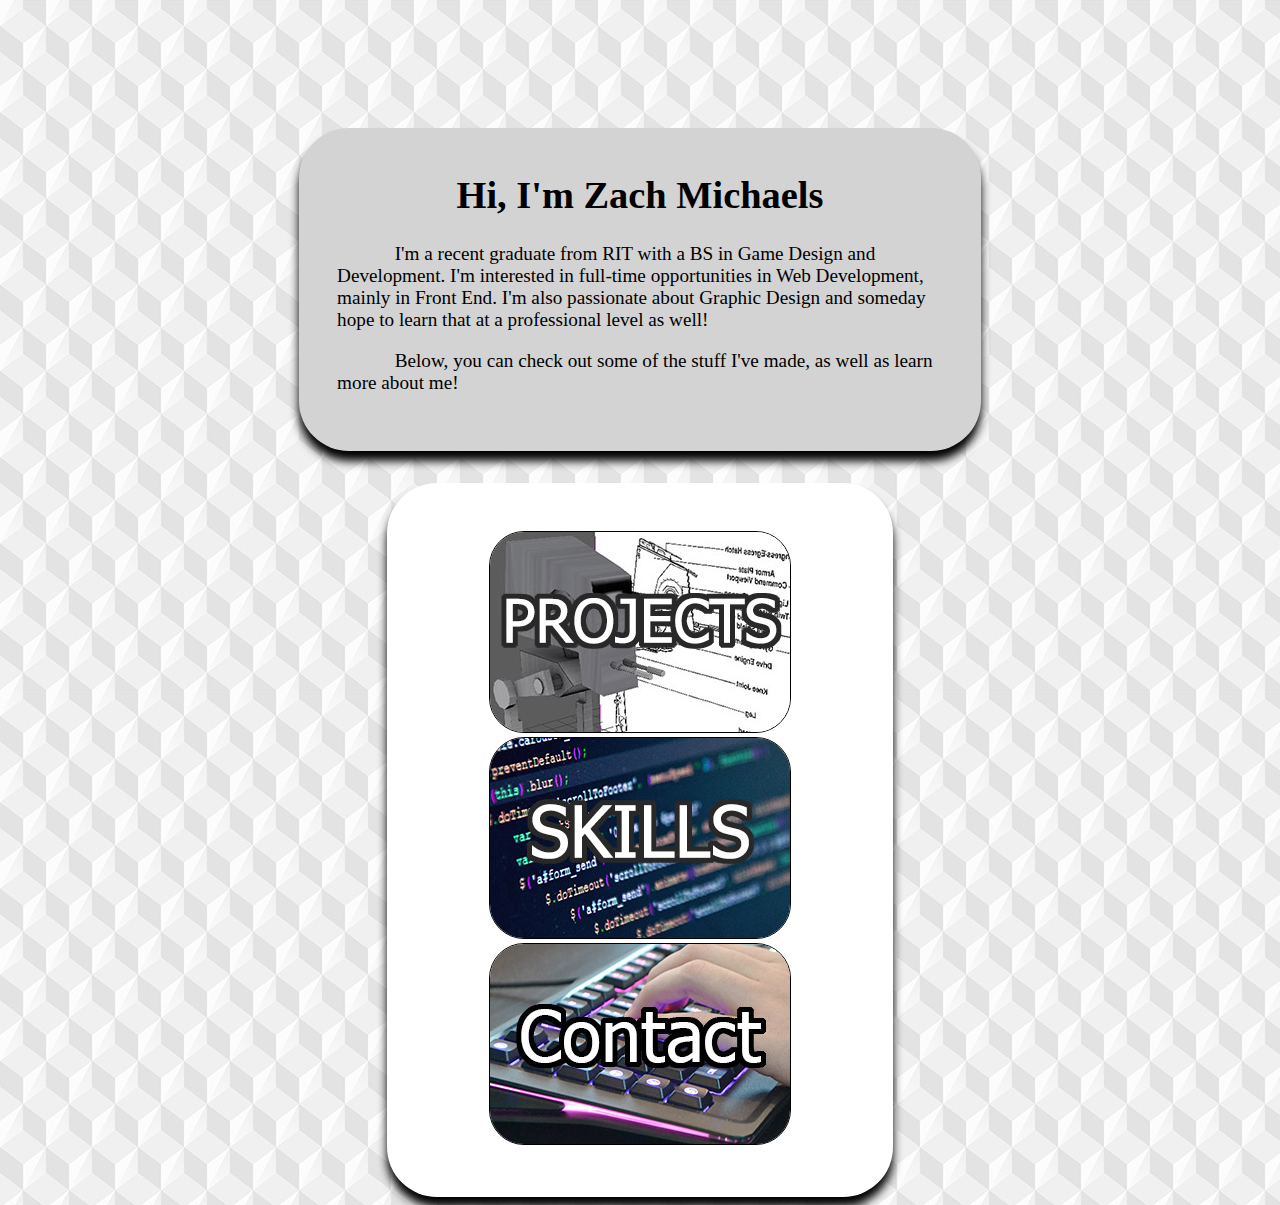
<file: index.html>
<!DOCTYPE html>

<html lang="en">

<head>
	<meta charset="utf-8">
	<title>Zach Michaels: Portfolio</title>
	<meta name="viewport" content="width=device-width, maximum-scale=1.0" />
	<meta name="viewport" content="width=device-width, initial-scale=1.0" />
	<link rel="stylesheet" type="text/css" href="css/styles.css" media="screen"/>
	<link rel="stylesheet" type="text/css" href="css/print.css" media="print"/>
	<script src="https://ajax.googleapis.com/ajax/libs/jquery/1.11.0/jquery.min.js">
	</script>
	<script>
		/*$(document).ready(function()
		{
			console.log(window.location.pathname);
			if(window.location.pathname ==
			"/~zrm2647/230/portfolio/index.html")
			{
				$("#index").addClass("activePage");
			}
		});*/
	</script>
</head>

<body>
	<header class="noprint">
		<!--#include virtual="nav.shtml"-->
	</header>
	<main>
		<h1>Hi, I'm Zach Michaels</h1>
		<p>I'm a recent graduate from RIT with a BS in Game Design and Development. I'm interested in full-time opportunities in Web Development, mainly in Front End. I'm also
        passionate about Graphic Design and someday hope to learn that at a professional level as well!</p>
		<p>Below, you can check out some of the stuff I've made, as well as learn more about me!</p>
	</main>
	<section id="pages">
		<section id="links">
			<a href="projects.html"><img src="images/projectsBox.jpg" class="left" alt="Project Page"/></a>
			<a href="programming.html"><img src="images/skillsBox.jpg" class="left" alt="Skills page"/></a>
			<a href="contact.html"><img src="images/contactBox.jpg" class="left" alt="Contact Page"/></a>
		</section>
	</section>
	<!--#include virtual="footer.shtml"-->
</body>

</html>
</file>
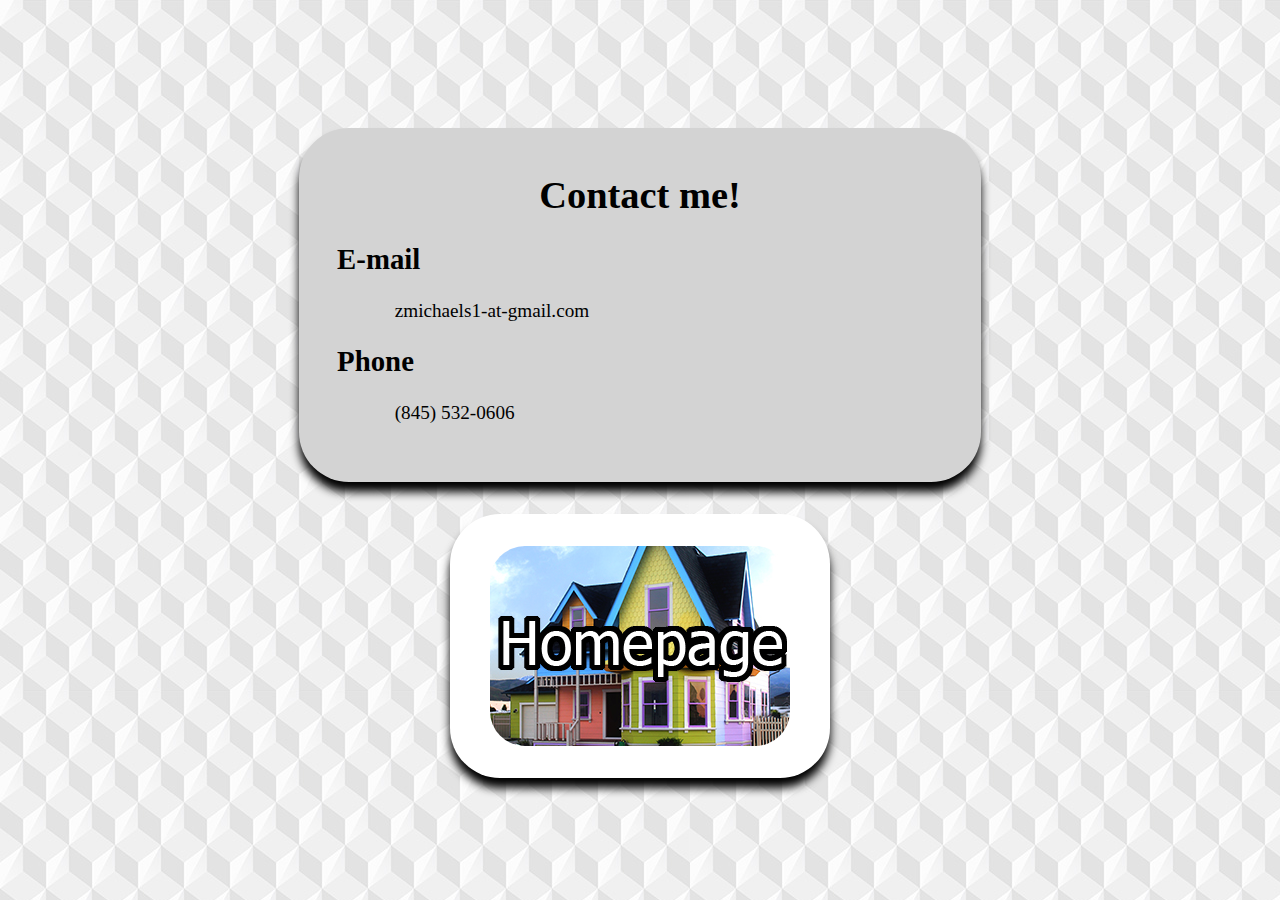
<file: contact.html>
<!DOCTYPE html>

<html lang="en">

<head>
	<meta charset="utf-8">
	<title>Zach Michaels: Contact</title>
	<meta name="viewport" content="width=device-width, maximum-scale=1.0" />
	<meta name="viewport" content="width=device-width, initial-scale=1.0" />
	<link rel="stylesheet" type="text/css" href="css/styles.css" media="screen"/>
	<link rel="stylesheet" type="text/css" href="css/print.css" media="print"/>
	<script src="https://ajax.googleapis.com/ajax/libs/jquery/1.11.0/jquery.min.js">
	</script>
	<script>
		$(document).ready(function()
		{
			console.log(window.location.pathname);
			if(window.location.pathname ==
			"/~zrm2647/230/portfolio/contact.html")
			{
				$("#contact").addClass("activePage");
			}
		});
	</script>
</head>

<body>
	<header class="noprint">
		<!--#include virtual="header.shtml" -->
		<!--#include virtual="nav.shtml"-->
	</header>
	<!--<nav>
		<ul>
			<li><a href="index.html" id="left">Home</a></li>
			<li><a href="projects.html">Projects</a></li>
			<li><a href="programming.html">Skills</a></li>
			<li><a href="#" class="activePage">Contact</a></li>
			<li><a href="Michaels-Resume.pdf" id="right" target="_blank">Resume</a></li>
		</ul>
	</nav>-->
	<main>
		<h1>Contact me!</h1>
		<h2>E-mail</h2>
		<p>zmichaels1-at-gmail.com</p>
		<h2>Phone</h2>
		<p>(845) 532-0606</p>
		<!--<section id="form">
			<h2>Send a Form</h2>
			<form method="post" action="https://people.rit.edu/zrm2647/230/portfolio/formmail.php" name="SampleForm">
				<input type="hidden" name="env_report" value="REMOTE_HOST,REMOTE_ADDR,HTTP_USER_AGENT,AUTH_TYPE,REMOTE_USER" />

				
				<input type="hidden" name="recipients" value="zrm2647@rit.edu" />

			
				<input type="hidden" name="required" value="EmailAddr:Your email address,FullName:Your name" />

				
				<input type="hidden" name="subject" value="Portfolio Message" />

				
				<input type="hidden" name="derive_fields" value="email=EmailAddr,realname=FullName" />
				<input type="hidden" name="mail_options" value="Exclude=email;realname" />

				<table border="1" cellspacing="5%">
				<tr>
					<td>
					<p>Please enter your name:</p>
					</td>
					<td><input type="text" name="FullName" />
					</td>
				</tr>
				<tr>
					<td>
					<p>Please enter your email address:</p>
					</td>
					<td><input type="text" name="EmailAddr" />
					</td>
				</tr>
				<tr>
					<td><p>May we contact you?</p>
					</td>
					<td>
						Yes <input type="radio" name="contact" value="Y" checked="checked" />
						No <input type="radio" name="contact" value="N" />
					 </td>
				</tr>
				<tr>
					<td valign="top">
					<p>Please enter your message:</p>
					</td>
					<td><textarea name="mesg" rows="10" cols="50"></textarea>
					</td>
				</tr>
				<tr>
					<td><input type="submit" value="Submit" /></td>
					<td style="text-align:right;"><span style="font-size:60%;">Powered by Tectite <a href="http://www.tectite.com/" target="_blank">php form</a> (FormMail).</span>
					</td>
				</tr>
				</table>
			</form>
		</section>-->
	</main>
	<section class="homepage">
		<section class="linktohome">
			<a href="index.html"><img src="images/houseBox.jpg" alt="Homepage"/></a>
		</section>
	</section>
	<!--#include virtual="footer.shtml"-->
</body>

</html>
</file>
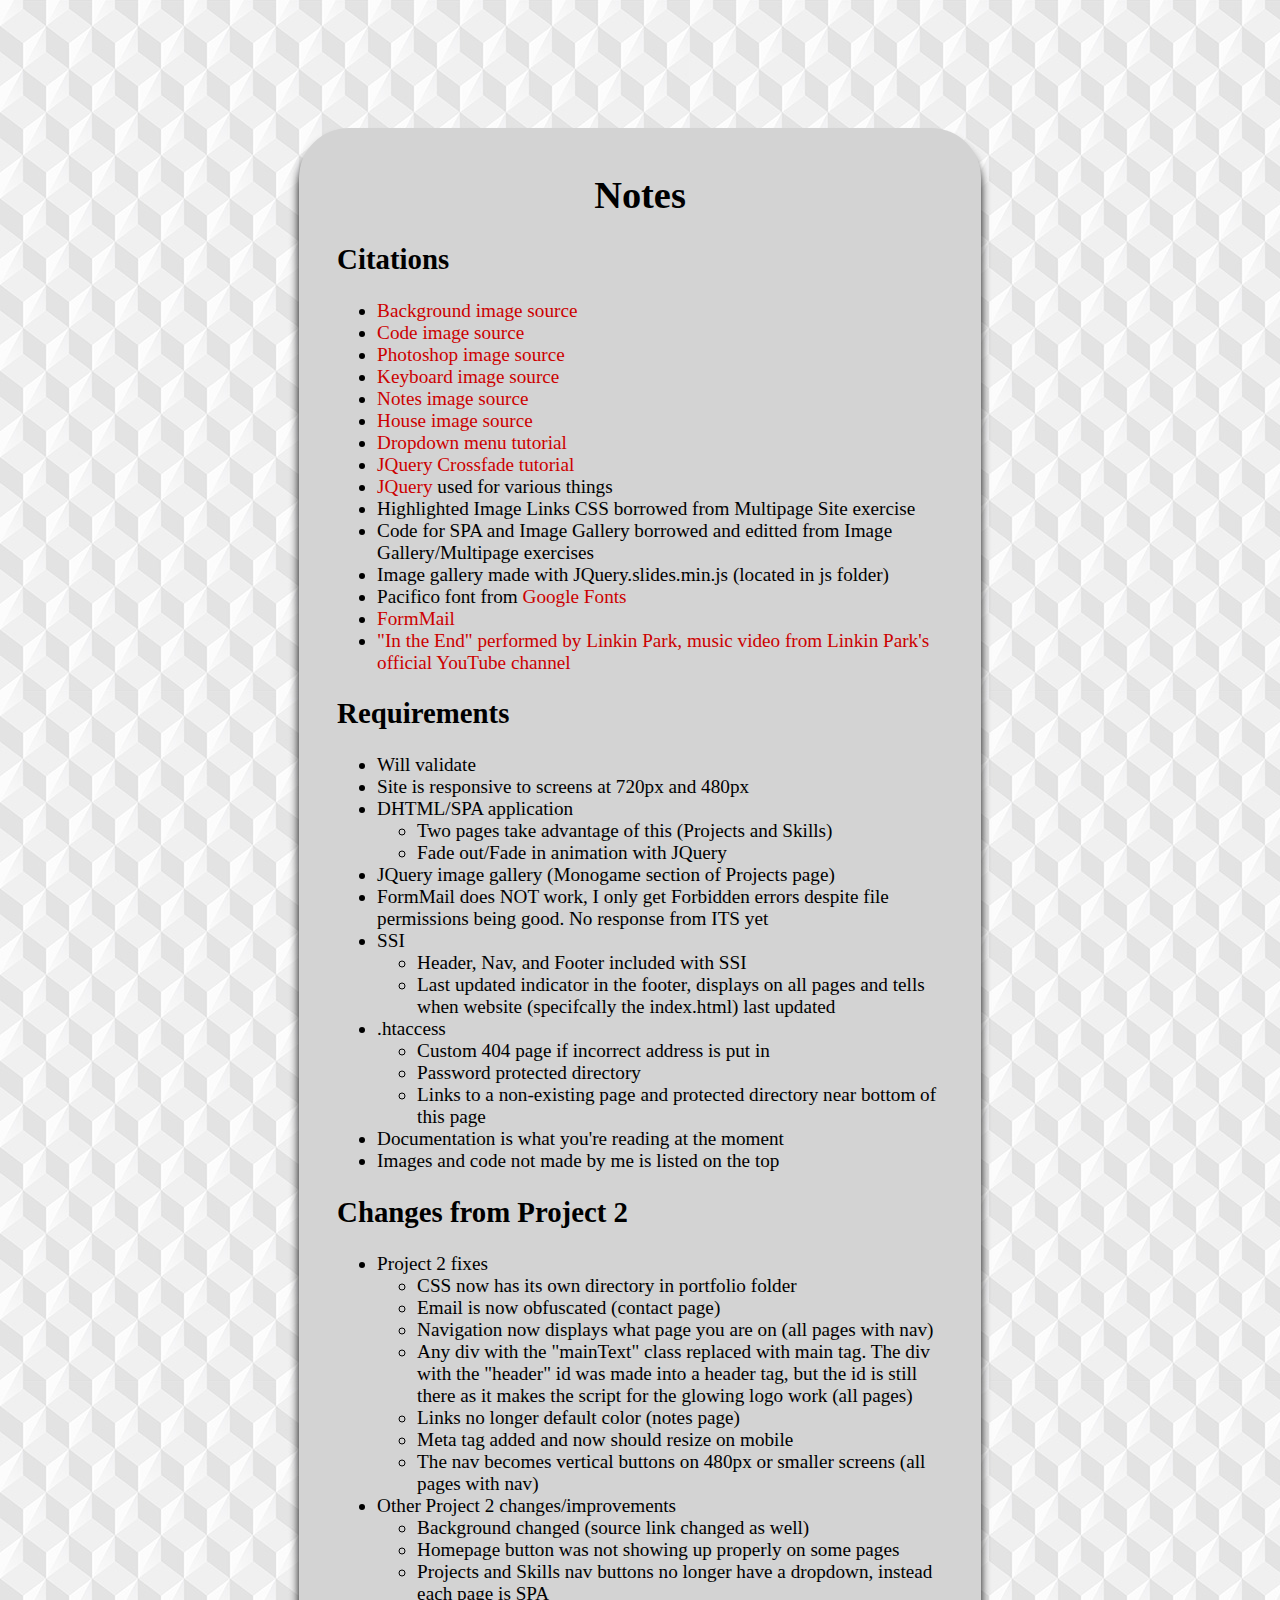
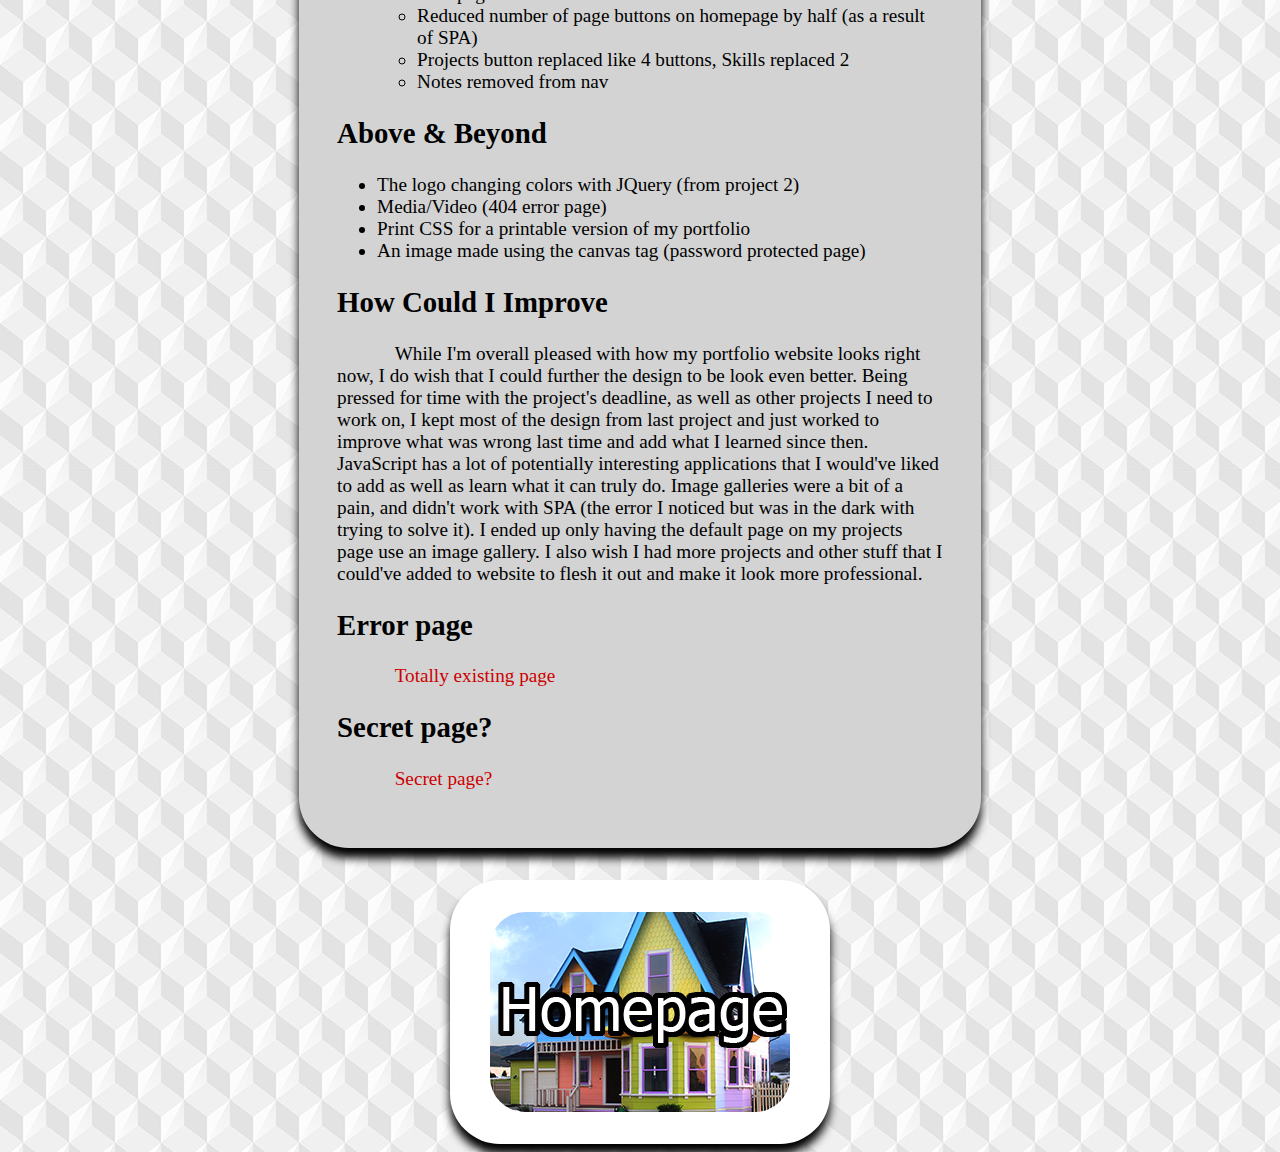
<file: notes.html>
<!DOCTYPE html>

<html lang="en">

<head>
	<meta charset="utf-8">
	<title>Notes</title>
	<meta name="viewport" content="width=device-width, minimumscale=1.0, maximum-scale=1.0" />
	<meta name="viewport" content="width=device-width, initial-scale=1.0" />
	<link rel="stylesheet" type="text/css" href="css/styles.css" media="screen"/>
	<link rel="stylesheet" type="text/css" href="css/print.css" media="print"/>
	<script src="https://ajax.googleapis.com/ajax/libs/jquery/1.11.0/jquery.min.js">
	</script>
	<script>
	</script>
</head>

<body>
	<header class="noprint">
		<!--#include virtual="header.shtml" -->
		<!--#include virtual="nav.shtml"-->
	</header>
	<!--<nav>
		<ul>
			<li><a href="index.html" id="left">Home</a></li>
			<li><a href="projects.html">Projects</a></li>
			<li><a href="programming.html">Skills</a></li>
			<li><a href="contact.html">Contact</a></li>
			<li><a href="Michaels-Resume.pdf" id="right" target="_blank">Resume</a></li>
		</ul>
	</nav>-->
	<main>
		<h1>Notes</h1>
		<section class="noprint">
		<h2>Citations</h2>
			<ul>
				<li><a href="http://www.123freevectors.com/white-seamless-background-free-vector/" target="_blank">Background image source</a>
				<li><a href="http://www.zmescience.com/research/technology/how-many-lines-code-google-has-053443/" target="_blank">Code image source</a>
				<li><a href="https://helpx.adobe.com/photoshop/using/workspace-basics.html" target="_blank">Photoshop image source</a>
				<li><a href="https://steelseries.com/gaming-keyboards" target="_blank">Keyboard image source</a>
				<li><a href="http://www.dumblittleman.com/2010/09/8-awesome-tools-to-quickly-take-notes.html" target="_blank">Notes image source</a>
				<li><a href="http://science-all.com/house.html" target="_blank">House image source</a>
				<li><a href="http://line25.com/tutorials/how-to-create-a-pure-css-dropdown-menu" target="_blank">Dropdown menu tutorial</a>
				<li><a href="http://www.simonbattersby.com/blog/simple-jquery-image-crossfade/" target="_blank">JQuery Crossfade tutorial</a>
				<li><a href="https://jquery.com/" target="_blank">JQuery</a> used for various things
				<li>Highlighted Image Links CSS borrowed from Multipage Site exercise
				<li>Code for SPA and Image Gallery borrowed and editted from Image Gallery/Multipage exercises
				<li>Image gallery made with JQuery.slides.min.js (located in js folder)
				<li>Pacifico font from <a href="https://www.google.com/fonts" target="_blank">Google Fonts</a>
				<li><a href="https://www.tectite.com/index.php">FormMail</a>
				<li><a href="https://www.youtube.com/watch?v=eVTXPUF4Oz4">"In the End" performed by Linkin Park, music video from Linkin Park's official YouTube channel</a> 
			</ul>
		</section>
		<h2>Requirements</h2>
		<ul>
			<li>Will validate
			<li>Site is responsive to screens at 720px and 480px
			<li>DHTML/SPA application
			<ul>
				<li>Two pages take advantage of this (Projects and Skills)
				<li>Fade out/Fade in animation with JQuery
			</ul>
			<li>JQuery image gallery (Monogame section of Projects page)
			<li>FormMail does NOT work, I only get Forbidden errors despite file permissions being good. No response from ITS yet
			<li>SSI
			<ul>
				<li>Header, Nav, and Footer included with SSI
				<li>Last updated indicator in the footer, displays on all pages and tells when website (specifcally the index.html) last
				updated
			</ul>
			<li>.htaccess
			<ul>
				<li>Custom 404 page if incorrect address is put in
				<li>Password protected directory
				<li>Links to a non-existing page and protected directory near bottom of this page
			</ul>
			<li>Documentation is what you're reading at the moment
			<li>Images and code not made by me is listed on the top
		</ul>
		<h2>Changes from Project 2</h2>
		<ul>
			<li>Project 2 fixes
			<ul>
				<li>CSS now has its own directory in portfolio folder
				<li>Email is now obfuscated (contact page)
				<li>Navigation now displays what page you are on (all pages with nav)
				<li>Any div with the "mainText" class replaced with main tag. The div with the "header" id was made into a header tag,
				but the id is still there as it makes the script for the glowing logo work (all pages)
				<li>Links no longer default color (notes page)
				<li>Meta tag added and now should resize on mobile
				<li>The nav becomes vertical buttons on 480px or smaller screens (all pages with nav)
			</ul>
			<li>Other Project 2 changes/improvements
			<ul>
				<li>Background changed (source link changed as well)
				<li>Homepage button was not showing up properly on some pages
				<li>Projects and Skills nav buttons no longer have a dropdown, instead each page is SPA
				<li>Reduced number of page buttons on homepage by half (as a result of SPA)
				<li>Projects button replaced like 4 buttons, Skills replaced 2
				<li>Notes removed from nav
			</ul>
		</ul>
		<h2>Above & Beyond</h2>
		<ul>
			<li>The logo changing colors with JQuery (from project 2)
			<li>Media/Video (404 error page)
			<li>Print CSS for a printable version of my portfolio
			<li>An image made using the canvas tag (password protected page)
		</ul>
		<h2>How Could I Improve</h2>
		<p>While I'm overall pleased with how my portfolio website looks right now, I do wish that I could further the design
		to be look even better. Being pressed for time with the project's deadline, as well as other projects I need to work
		on, I kept most of the design from last project and just worked to improve what was wrong last time and add what I
		learned since then. JavaScript has a lot of potentially interesting applications that I would've liked to add as well
		as learn what it can truly do. Image galleries were a bit of a pain, and didn't work with SPA (the error I noticed but
		was in the dark with trying to solve it). I ended up only having the default page on my projects page use an image gallery.
		I also wish I had more projects and other stuff that I could've added to website to flesh it out and make it look more
		professional.</p>
		<h2 class="noprint">Error page</h2>
		<p class="noprint"><a href="completelyrealpage.html">Totally existing page</a></p>
		<h2>Secret page?</h2>
		<p class="noprint"><a href="protected/authpage.html">Secret page?</a></p>
		<p class="screen printonly">https://people.rit.edu/zrm2647/230/portfolio/protected/authpage.html</p>
	</main>
	<section class="homepage">
		<section class="linktohome">
			<a href="index.html"><img src="images/houseBox.jpg" alt="Homepage"/></a>
		</section>
	</section>
	<!--#include virtual="footer.shtml"-->
</body>

</html>
</file>
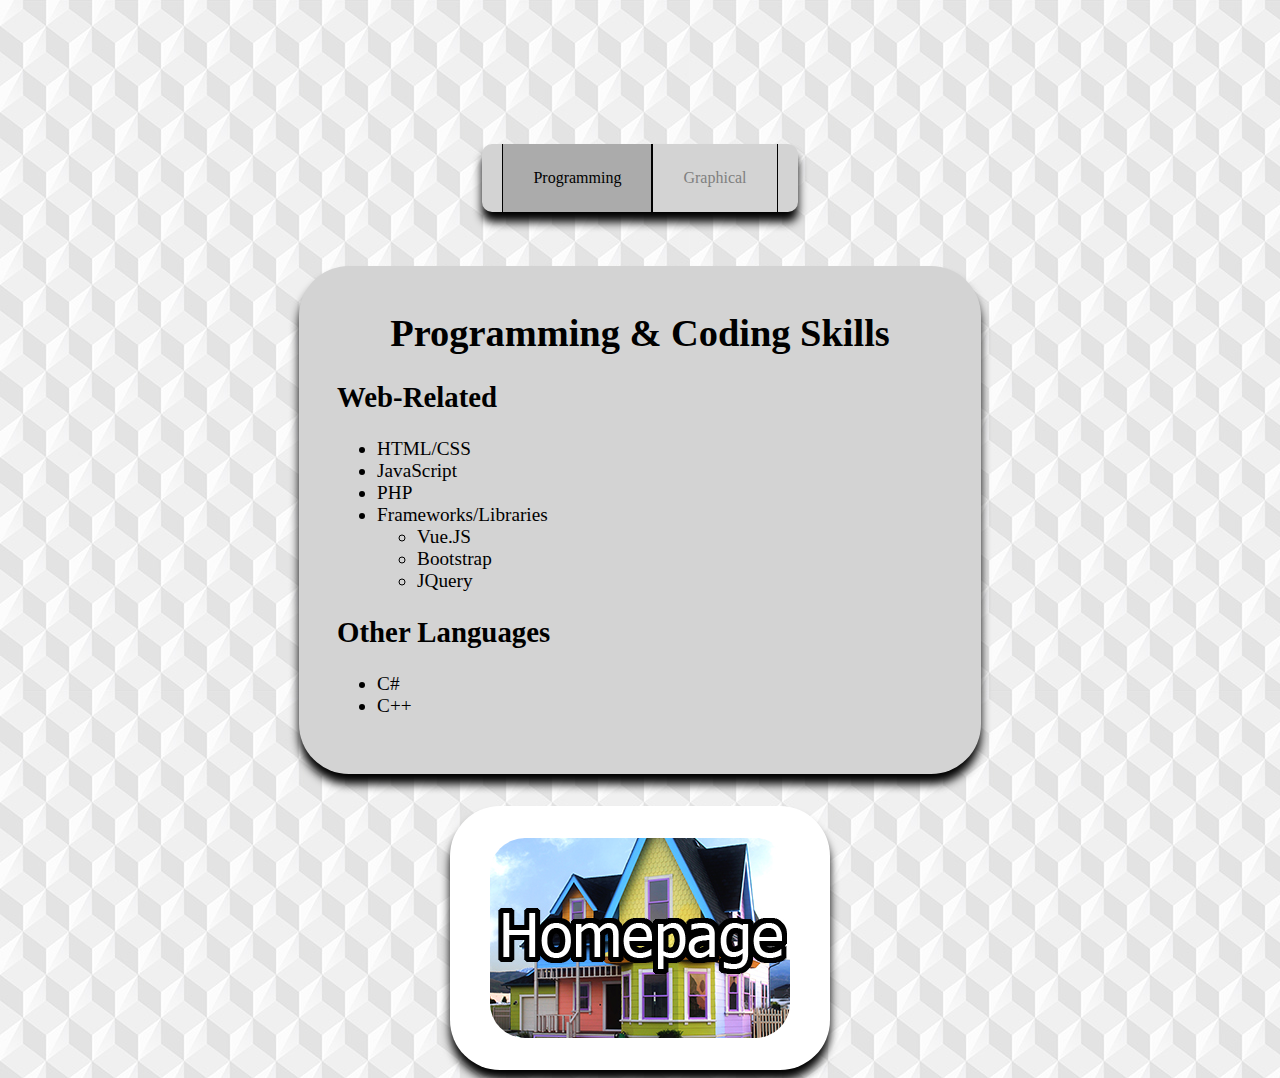
<file: programming.html>
<!DOCTYPE html>

<html lang="en">

<head>
	<meta charset="utf-8">
	<title>Programming/Coding Ability</title>
	<meta name="viewport" content="width=device-width,maximum-scale=1.0" />
	<meta name="viewport" content="width=device-width, initial-scale=1.0" />
	<link rel="stylesheet" type="text/css" href="css/styles.css" media="screen"/>
	<link rel="stylesheet" type="text/css" href="css/print.css" media="print"/>
	<script src="https://ajax.googleapis.com/ajax/libs/jquery/1.11.0/jquery.min.js">
	</script>
	<script>
		"use strict"
		$(document).ready(function()
		{
			console.log(window.location.pathname);
			if(window.location.pathname ==
			"/~zrm2647/230/portfolio/programming.html")
			{
				$("#skills").addClass("activePage");
			}
		});
		
		$(document).ready(function(){
			$("#graphics").on("click",function(e){
				$("#progContent").hide();
				$("#graphContent").fadeIn();
				
				$("#programs").removeClass("selected");
				$("#graphics").addClass("selected");
			});
			
			$("#programs").on("click",function(e){
				$("#graphContent").hide();
				$("#progContent").fadeIn();
				
				$("#graphics").removeClass("selected");
				$("#programs").addClass("selected");
			});
		});
	</script>
</head>

<body>
	<header class="noprint">
		<!--#include virtual="header.shtml" -->
		<!--#include virtual="nav.shtml"-->
	</header>
	<!--<nav>
		<ul>
			<li><a href="index.html" id="left">Home</a></li>
			<li><a href="projects.html">Projects</a></li>
			<li><a href="#" class="activePage">Skills</a></li>
			<li><a href="contact.html">Contact</a></li>
			<li><a href="Michaels-Resume.pdf" id="right" target="_blank">Resume</a></li>
		</ul>
	</nav>-->
	<nav id="miniNav">
		<ul>
			<li><a href="#" class="selected" id="programs">Programming</a></li>
			<li><a href="#" id="graphics">Graphical</a></li>
		</ul>
	</nav>
	<main>
		<section id="progContent">
			<h1>Programming & Coding Skills</h1>
            <h2>Web-Related</h2>
			<ul>
                <li>HTML/CSS</li>
                <li>JavaScript</li>
                <li>PHP</li>
                <li>Frameworks/Libraries</li>
                <ul>
                    <li>Vue.JS</li>
                    <li>Bootstrap</li>
                    <li>JQuery</li>
                </ul>
            </ul>
            <h2>Other Languages</h2>
            <ul>
                <li>C#</li>
                <li>C++</li>
            </ul>
		</section>
		<section id="graphContent">
			<h1>Other Skills & Proficient Programs</h1>
			<ul>
                <li>Adobe Photoshop</li>
                <li>GIMP</li>
                <li>Adobe Premier</li>
                <li>Vegas Pro</li>
                <li>Unity</li>
            </ul>
		</section>
	</main>
	<section class="homepage">
		<section class="linktohome">
			<a href="index.html"><img src="images/houseBox.jpg" alt="Homepage"/></a>
		</section>
	</section>
	<!--#include virtual="footer.shtml"-->
</body>

</html>
</file>
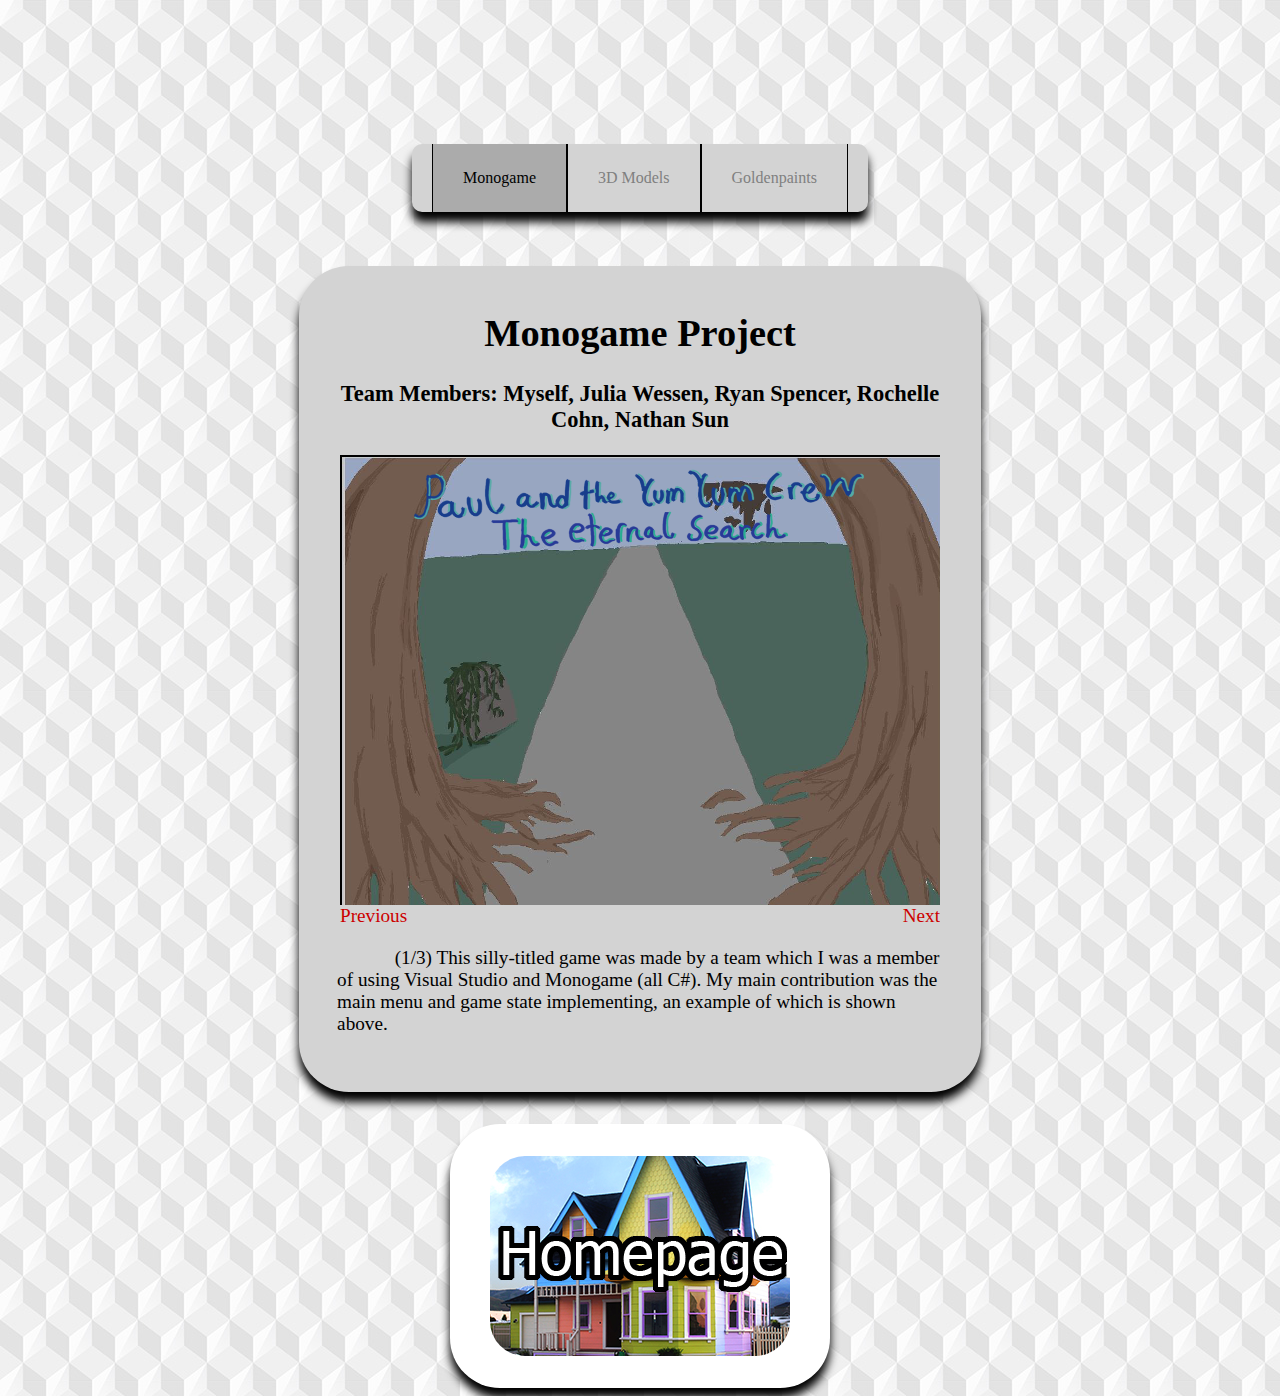
<file: projects.html>
<!DOCTYPE html>

<html lang="en">

<head>
	<meta charset="utf-8">
	<title>Projects</title>
	<meta name="viewport" content="width=device-width, maximum-scale=1.0" />
	<meta name="viewport" content="width=device-width, initial-scale=1.0" />
	<link rel="stylesheet" type="text/css" href="css/styles.css" media="screen"/>
	<link rel="stylesheet" type="text/css" href="css/print.css" media="print"/>
	<script src="https://ajax.googleapis.com/ajax/libs/jquery/1.11.0/jquery.min.js"></script>
    <script src="js/jquery.slides.min.js"></script>
	<script>
		"use strict";
		$(document).ready(function()
		{
			console.log(window.location.pathname);
			if(window.location.pathname ==
			"/~zrm2647/230/portfolio/projects.html")
			{
				$("#projects").addClass("activePage");
			}
		});
		$(document).ready(function(){
			$("#golden").on("click",function(e){
				$("#modContent").hide();
				$("#unityContent").hide();
				$("#mgContent").hide();
				$("#goldenContent").fadeIn();
				
				$("#models").removeClass("selected");
				$("#unity").removeClass("selected");
				$("#mg").removeClass("selected");
				$("#golden").addClass("selected");
			});
			
			/*$("#unity").on("click",function(e){
				$("#modContent").hide();
				$("#goldenContent").hide();
				$("#mgContent").hide();
				$("#unityContent").fadeIn();
				
				$("#models").removeClass("selected");
				$("#golden").removeClass("selected");
				$("#mg").removeClass("selected");
				$("#unity").addClass("selected");
			});*/
			
			$("#mg").on("click",function(e){
				$("#modContent").hide();
				$("#unityContent").hide();
				$("#goldenContent").hide();
				$("#mgContent").fadeIn();
				
				$("#models").removeClass("selected");
				$("#unity").removeClass("selected");
				$("#golden").removeClass("selected");
				$("#mg").addClass("selected");
			});
			
			$("#models").on("click",function(e){
				$("#unityContent").hide();
				$("#goldenContent").hide();
				$("#mgContent").hide();
				$("#modContent").fadeIn();
				
				$("#unity").removeClass("selected");
				$("#golden").removeClass("selected");
				$("#mg").removeClass("selected");
				$("#models").addClass("selected");
			});
		});
		
		var mgCaptions = ["(1/3) This silly-titled game was made by a team which I was a member of using Visual Studio and Monogame (all C#). My main contribution was the main menu and game state implementing, an example of which is shown above.",
		"(2/3) In this game, you play as a guy named Paul, with his goal being to collect his scattered memories around the stages to progress to the next stage. In order to do this, Paul will purposedly take damage to go between an afterlife and the living world. When the player was dead, they could float and pass through certain blocks that were solid in the living world, and vice versa for when the player was alive.",
		"(3/3) While the game was short when we made it, we made a companion program that allowed us and other people to create and automatically add them to the game. This was useful for both adding levels to test out mechanics and to give a level editing thing that a lot of online games similar to ours have used (also made with C#)."];
		
        $(document).ready(function() {
			$('#mgSlides').slidesjs(
			{
				width: 400,
				height: 300,
				pagination:
				{
					active: false
				},
				callback:
				{
					complete: updateCaptionMG
				},
				effect:
				{
					slide:
					{
						speed: 1000
					}
				}
			});
		});
		
		function updateCaptionMG(number)
		{
			var caption = mgCaptions[number-1];
			$("#mgDescription").hide().text(caption).fadeIn();
		}
	</script>
</head>

<body>
	<header class="noprint">
		<!--#include virtual="header.shtml" -->
		<!--#include virtual="nav.shtml"-->
	</header>
	<!--<nav>
		<ul>
			<li><a href="index.html" id="left">Home</a></li>
			<li><a href="#" class="activePage">Projects</a></li>
			<li><a href="programming.html">Skills</a></li>
			<li><a href="contact.html">Contact</a></li>
			<li><a href="Michaels-Resume.pdf" id="right" target="_blank">Resume</a></li>
		</ul>
	</nav>-->
	<nav id="miniNav">
		<ul>
			<li><a href="#" class="selected" id="mg">Monogame</a></li>
			<li><a href="#" id="models">3D Models</a></li>
			<li><a href="#" id="golden">Goldenpaints</a></li>
			<!--<li><a href="#" id="unity">Unity Scene</a></li>-->
		</ul>
	</nav>
	<main>
		<h2 class="screen printonly">Projects</h2>
		<section id="modContent">
			<h1>3D Modelling & Scene</h1>
			<h3>Team Members: Myself, Megan Smith, Muriel Hagge, Ryan Spencer</h3>
			<img src="images/atst.jpg" alt="AT-ST Model" class="printonly"/>
			<p>For this project, we needed to make a cohesive scene within Unity with models we needed to make and import
			into Unity. For my team, we made objects and a scene based on the Battle of Endor scene from the 6th Star Wars
			movie. The above image is a picture of one of the things I made, which was an AT-ST. For this model, I needed to
			use multiple shapes to make to create it due to the original inspiration having multiple, robotic parts.</p>
			<img src="images/lightsaber.jpg" alt="Lightsaber Model" class="printonly"/>
			<p>The model above is a lightsaber, based specifically on the one Luke Skywalker used. The reference for this
			model was his lightsaber. Unlike the AT-ST, this was made using a single cylinder model. I needed to manually
			create edges as I worked in order to shape it properly, as well as having to constantly use the extrusion tool.</p>
			<img src="images/3dScene.jpg" alt="Unity Scene" class="printonly"/>
			<p>The image above shows the final product, with my models and models made by other members in the scene as well.
			All models were made in Maya and imported into Unity, where a person can control a first person camera and walk
			around the bunker and forest terrain.;
		</p>
		</section>
		<section id="mgContent">
			<h1>Monogame Project</h1>
			<h3>Team Members: Myself, Julia Wessen, Ryan Spencer, Rochelle Cohn, Nathan Sun</h3>

			<section id="mgGallery">
				<div id="mgContainer">
					<div id="mgSlides">
					  <img src="images/mainMenu.png" alt="Main Menu" />
					  <img src="images/monoGameScreen1.png" alt="Screenshot from Game (Alive)" />
					  <img src="images/monoGameScreen3.png" alt="Screenshot from Game (Dead)" />
					</div>
				</div>
			</section>
			<p id="mgDescription">(1/3) This silly-titled game was made by a team which I was a member of using Visual Studio and Monogame (all C#). My main
			contribution was the main menu and game state implementing, an example of which is shown above.</p>
			<img src="images/mainMenu.png" alt="Main Menu" class="screen printonly"/>
			<p class="screen printonly">This silly-titled game was made by a team which I was a member of using Visual Studio and Monogame (all C#). My main
			contribution was the main menu and game state implementing, an example of which is shown above.</p>
			<img src="images/monoGameScreen1.png" alt="Screenshot from Game (Alive)" class="screen printonly"/>
			<p class="screen printonly">In this game, you play as a guy named Paul, with his goal being to collect his scattered memories around the stages 
			to progress to the next stage. In order to do this, Paul will purposedly take damage to go between an afterlife and the living world. When the 
			player was dead, they could float and pass through certain blocks that were solid in the living world, and vice versa for when the player was alive.</p>
			<img src="images/monoGameScreen3.png" alt="Screenshot from Game (Dead)" class="screen printonly"/>
			<p class="screen printonly">While the game was short when we made it, we made a companion program that allowed us and other people to create and 
			automatically add them to the game. This was useful for both adding levels to test out mechanics and to give a level editing thing that a lot of 
			online games similar to ours have used (also made with C#).</p>
		</section>
		<section id="goldenContent" style="display: none;">
			<h1>Golden Artist Colors - Website Restructure</h1>
            <img src="images/golden.jpg" alt="Golden Artist Colors Homepage" />
            <h3>View goldenpaints.com to see the live website I helped work on!</h3>
            <p>While doing my college co-op, I worked at Golden Artist Colors for 8 months (between August 2018 and April 2019). During this time, they had plans to restructure their website using
            updated frameworks and compatibility with a new backend and content management system. My task was to recreate or rework the frontend of old pages using Vue.JS as the primary framework. The majority
            of the pages on the website were worked on by me, with my teammate working on the CMS and most backend functionality. These updates are currently up on the site.</p>
		</section>
		<!--<section id="unityContent">
			<h1>Unity Project</h1>
			<img src="images/unityDemo.jpg" alt="Flock Chasing Leader" class="printonly" />
			<p>For a project to create a Unity demo utilizing seeking and fleeing forces for simple AI code, I created this.
			It's fairly simple; a group of Pikachu models are chasing a butterfly. The butterfly doesn't move freely but on
			a set path around the terrain, while the Pikachu move in a flock and are not on a set path. They move together
			and keep a set distance apart so they don't all convene to the same spot.</p>
			<img src="images/unityCode.png" alt="Screenshot of Code" class="printonly" />
			<p>This snippet of code (which was made using C#) is for the seekers, and most of this method calls upon other methods that provide the
			necessary forces that create the overall forces of the seekers. Alignment, Cohesion, and Separation are so the
			flock reacts properly, while Leader Following and Seek give them the forces to chase the butterfly.</p>
		</section>-->
	</main>
	<section class="homepage">
		<section class="linktohome">
			<a href="index.html"><img src="images/houseBox.jpg" alt="Homepage"/></a>
		</section>
	</section>
	<!--#include virtual="footer.shtml"-->
</body>

</html>
</file>
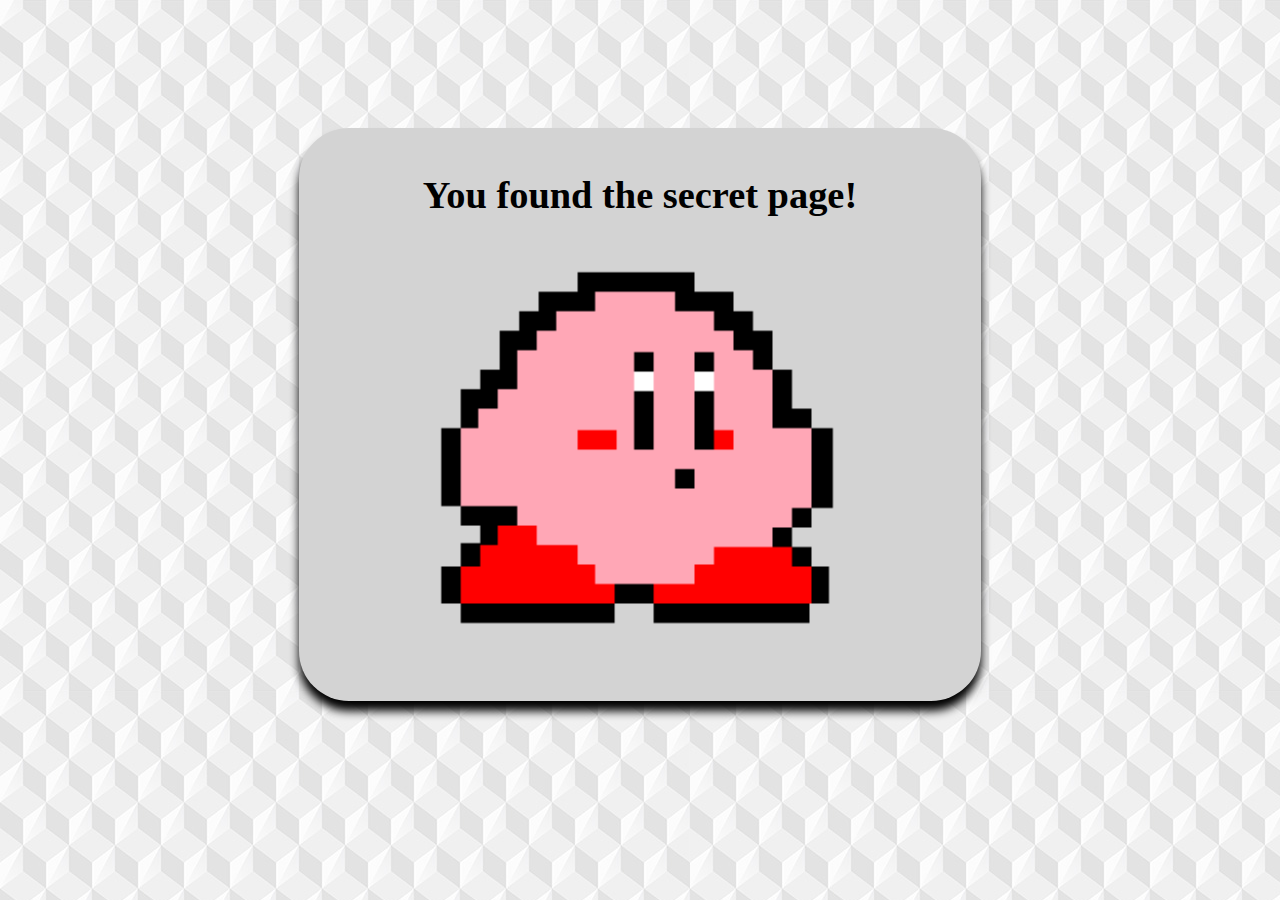
<file: protected/authpage.html>
<!DOCTYPE html>
<html lang="en">
<head>
    <meta charset="utf-8">
    <title>Secret page</title>
	<meta name="viewport" content="width=device-width, maximum-scale=1.0" />
	<meta name="viewport" content="width=device-width, initial-scale=1.0" />
	<link rel="stylesheet" type="text/css" href="../css/styles.css"/>
	<link rel="stylesheet" type="text/css" href="../css/print.css" media="print"/>
</head>
<body>
    <main>
        <h1>You found the secret page!</h1>
		<canvas id="myCanvas" width="233" height="213" >
		</canvas>
		<script>
			var canvas = document.getElementById("myCanvas");
			var ctx = canvas.getContext("2d");
			ctx.fillStyle = "#000000";
			ctx.fillRect(86,15,60,10);
			ctx.fillRect(66,25,29,10);
			ctx.fillRect(56,35,19,10);
			ctx.fillRect(46,45,19,10);
			ctx.fillRect(46,55,9,20);
			ctx.fillRect(36,65,10,20);
			ctx.fillRect(26,75,10,20);
			ctx.fillRect(16,95,10,40);
			ctx.fillRect(26,135,29,10);
			ctx.fillRect(36,145,9,10);
			ctx.fillRect(26,154,10,12);
			ctx.fillRect(16,166,10,19);
			ctx.fillRect(26,185,79,10);
			ctx.fillRect(105,175,20,10);
			ctx.fillRect(125,185,80,10);
			ctx.fillRect(205,166,10,19);
			ctx.fillRect(196,156,10,10);
			ctx.fillRect(186,146,10,10);
			ctx.fillRect(196,136,10,10);
			ctx.fillRect(206,95,11,41);
			ctx.fillRect(186,85,20,10);
			ctx.fillRect(186,65,10,20);
			ctx.fillRect(176,45,10,20);
			ctx.fillRect(166,45,10,10);
			ctx.fillRect(156,35,20,10);
			ctx.fillRect(136,25,30,10);
			ctx.fillStyle = "#FF0000";
			ctx.fillRect(125,156,71,29);
			ctx.fillRect(195,166,11,19);
			ctx.fillRect(36,155,69,30);
			ctx.fillRect(45,145,20,10);
			ctx.fillRect(26,166,10,19);
			ctx.fillStyle = "#FFA7B6";
			ctx.fillRect(95,25,41,150);
			ctx.fillRect(136,165,10,10);
			ctx.fillRect(136,35,20,130);
			ctx.fillRect(156,45,10,111);
			ctx.fillRect(166,55,10,101);
			ctx.fillRect(176,65,10,91);
			ctx.fillRect(186,95,10,51);
			ctx.fillRect(196,95,10,41);
			ctx.fillRect(75,35,20,120);
			ctx.fillRect(86,155,10,10);
			ctx.fillRect(65,45,10,110);
			ctx.fillRect(55,55,10,90);
			ctx.fillRect(45,75,10,60);
			ctx.fillRect(35,85,10,50);
			ctx.fillRect(26,95,10,40);
			ctx.fillStyle = "#FF0000";
			ctx.fillRect(86,96,20,10);
			ctx.fillRect(156,96,10,10);
			ctx.fillStyle = "#000000";
			ctx.fillRect(115,56,10,50);
			ctx.fillRect(146,56,10,50);
			ctx.fillRect(136,116,10,10);
			ctx.fillStyle = "#421010";
			ctx.fillStyle = "#FFFFFF";
			ctx.fillRect(115,66,10,10);
			ctx.fillRect(146,66,10,10);
		</script>
    </main>
	<!--#include virtual="../footer.shtml"-->
</body>
</html>
</file>
<file: css/styles.css>
@import url(https://fonts.googleapis.com/css?family=Pacifico);

body {
	background-image: url("../images/background.jpg");
	font-family: tahoma;
	margin-top: 8em;
}

nav {
	text-align: center;
}

h1 {
}

nav ul ul {
	display: none;
}

nav ul li:hover > ul {
	display: block;
	z-index: 3;
}

nav ul {
	background: lightgray;
	box-shadow: 0px 10px 10px #000000;
	padding: 0 20px;
	border-radius: 10px;  
	list-style: none;
	position: relative;
	display: inline-table;
}

nav ul:after {
	content: ""; 
	clear: both; 
	display: block;
}
	
nav ul li {
	float: left;
	border-left: 1px solid black;
	border-right: 1px solid black;
}

#index {
	border-left: 1px solid black;
}

#resume {
	border-right: 1px solid black;
}

nav ul li:hover {
	background: gray;
}

nav ul li:hover a {
	color: #fff;
}
	
nav ul li a {
	display: block; 
	padding: 25px 30px;
	color: gray; 
	text-decoration: none;
}
	
nav ul ul {
	background: gray; 
	border-radius: 0px; 
	padding: 0;
	position: absolute; 
	top: 100%;
}

nav ul ul li {
	float: none; 
	border-top: 1px solid black;
	position: relative;
}

nav ul ul li a {
	padding: 15px 30px;
	color: #fff;
}	

nav ul ul li a:hover {
	background: #4b545f;
}

main {
	margin-left: 23%;
	margin-right: 23%;
	margin-top: 2em;
	font-size: 1.2em;
	background-color: lightgray;
	padding: 2em;
	padding-top: 1em;
	border-radius: 50px;
	box-shadow: 0px 10px 10px #000000;
}

main p {
	text-indent: 3em;
}

main tr p {
	text-indent: 0em;
}

main h1, main h3 {
	text-align: center;
}

main img {
	display: block;
	margin-left: auto;
	margin-right: auto;
	max-width: 100%;
	height: auto;
	min-width: 50%;
	min-height: auto;
	border: 2px solid black;
}

.logo {
	font-family: tahoma;
	font-size: 1.2em;
	display: block;
	margin-left: auto;
	margin-right: auto;
	border-radius: 100px;
	border: 3px solid black;
	background-color: white;
}

#header {
	padding-bottom: 1.5em;
	padding-top: 1em;
}

#header img {
	position: absolute;
	z-index: 1;
	left: 50%;
	margin-left: -50px;
	margin-top: -6em;
}

#header img.active {
	z-index: 3;
}

#pages {
	position: relative;
	margin: 0 auto;
	padding-top: 2em;
	width: 40%;
	text-align: center;
}

#links {
	background-color: white;
	padding: 0.5em;
	padding-top: 3em;
	padding-bottom: 3em;
	border-radius: 50px;
	box-shadow: 0px 10px 10px #000000;
}

#links img {
	border-radius: 35px;
	width: 100%;
	max-width: 300px;
	max-height: 200px;
	height: auto;
	border: 1px solid black;
}

#links a img {
    transition: opacity 0.2s cubic-bezier(0,0, 0.5, 1.1);
}

#links a img:hover {
    opacity: 0.5;
    filter: alpha(opacity=50);
}

.homepage {
	position: relative;
	margin: 0 auto;
	width: 30%;
	padding-top: 2em;
	text-align: center;
}

.linktohome {
	background-color: white;
	padding: 2em;
	border-radius: 50px;
	box-shadow: 0px 10px 10px #000000;
}

.linktohome img {
	display: block;
	margin-left: auto;
	margin-right: auto;
	border-radius: 35px;
	width: 100%;
	max-width: 300px;
	max-height: 200px;
	min-width: 150px;
	min-height: 100px;
	height: auto;
}

.homepage a img {
    transition: opacity 0.2s cubic-bezier(0,0, 0.5, 1.1);
}

.linktohome a img:hover {
    opacity: 0.5;
    filter: alpha(opacity=50);
}

#copyright {
	text-align: center;
	padding-top: 3em;
	font-size: .7em;
}

.activePage, .selected {
	color: black;
	background-color: #ABABAB;
}

.activePage:hover{
	background-color: #ABABAB;
}

main a {
	color: #CC0000;
	text-decoration: none;
}

main a:visited{
	color: #7F0000;
}

main a:hover{
	color: #FF4C4C;
	text-decoration: underline;
}

main a:active{
	color: #FF4CBF;
	text-decoration: underline;
}

#controls{
   	width:400px;
   	margin-bottom: 0.5em;
}
   		
#next{
   	float:right;
}
        
#modelSlides, #mgSlides {
    display: none
}    
        
.slidesjs-previous {
    float: left;
}
        
.slidesjs-next {
    float:right;
}

#modelGallery, #mgGallery {
	max-width: 600px;
	margin: 0 auto;
}

#galleryProto {
	max-width: 300px;
	margin: 0 auto;
}

#graphContent{
	display: none;
}

#protoContent, #unityContent, #modContent {
	display: none;
}

#miniNav{
	z-index: 1;
}

#error {
	text-align: center;
	padding-bottom: 3em;
	font-size: 2em;
}

video {
	max-width: 720px;
	height: auto;
	margin: 0 auto;
	box-shadow: 0px 10px 10px #000000;
}

form textarea {
    resize: none; /* the user resizing a text area breaks any CSS applying to its size */
    width: 90%;
    height: 10em;
}

.screen {
	display: none;
}

canvas {
	width: 75%;
	margin-left: 12%;
}

@media screen and (max-width: 720px) {
	
	nav ul li a {
		padding: 20px 10px;
	}
	
	nav ul ul li a {
	padding: 10px 10px;
	}
	
	main {
		margin-left: 10%;
		margin-right: 10%;
	}
	
	#pages {
		width: 80%;
	}
	
	#links {
		padding: 0.5em;
		padding-top: 3em;
		padding-bottom: 3em;
	}
	
	#links img {
		max-width: 210px;
		max-height: 140px;
	}
	
	.homepage {
		width: 60%;
	}
	
	.linktohome img {
		max-width: 210px;
		max-height: 140px;
	}
}

@media screen and (max-width: 480px) {
	
	/*body {
		color: red;
	}*/
	nav ul{
		padding: 0 0px;
		border-radius: 0px;
	}
	
	nav ul li{
		float: none;
		border-top: 1px solid black;
		border-left: none;
		border-right: none;
	}
	
	nav ul ul{
		position: relative;
	}
	
	#left {
		border-left: none;
	}
	
	#right {
		border-right: none;
	}
	
	nav ul li a {
		padding: 20px 150px;
	}
	
	nav ul ul li a {
		padding: 20px 80px;
	}
	
	main {
		margin-left: 3%;
		margin-right: 3%;
		padding: 1em;
		padding-bottom: 2em;
		font-size: 1.4em;
	}
	
	#pages {
		width: 94%;
	}
	
	#links {
		padding: 0.5em;
		padding-top: 3em;
		padding-bottom: 3em;
	}
	
	#links img {
		max-width: 300px;
		max-height: 200px;
		border-radius: 15px;
		padding-bottom: 0em;
	}
	
	.homepage {
		width: 80%;
	}
	
	.linktohome img {
		max-width: 300px;
		max-height: 200px;
	}
}
</file>
<file: css/print.css>
* {
	font-family: serif;
	background: white;
	color: black;
	background-image: none;
}

img{
	width: 50%;
	height: auto;
	display: none;
	margin: 0 auto;
}

h1, h3 {
	text-align: center;
}

p {
	text-indent: 5em;
}

nav {
	display: none;
}

.printonly{
	display: block;
}

#links {
	display: none;
}

#mgGallery, #mgDescription {
	display: none;
}

h2 {
	font-size: 2em;
	text-align: center;
}

#form {
	display: none;
}

.noprint{
	display: none;
}

.mobimg {
	width: 25%;
	height: auto;
}
</file>
